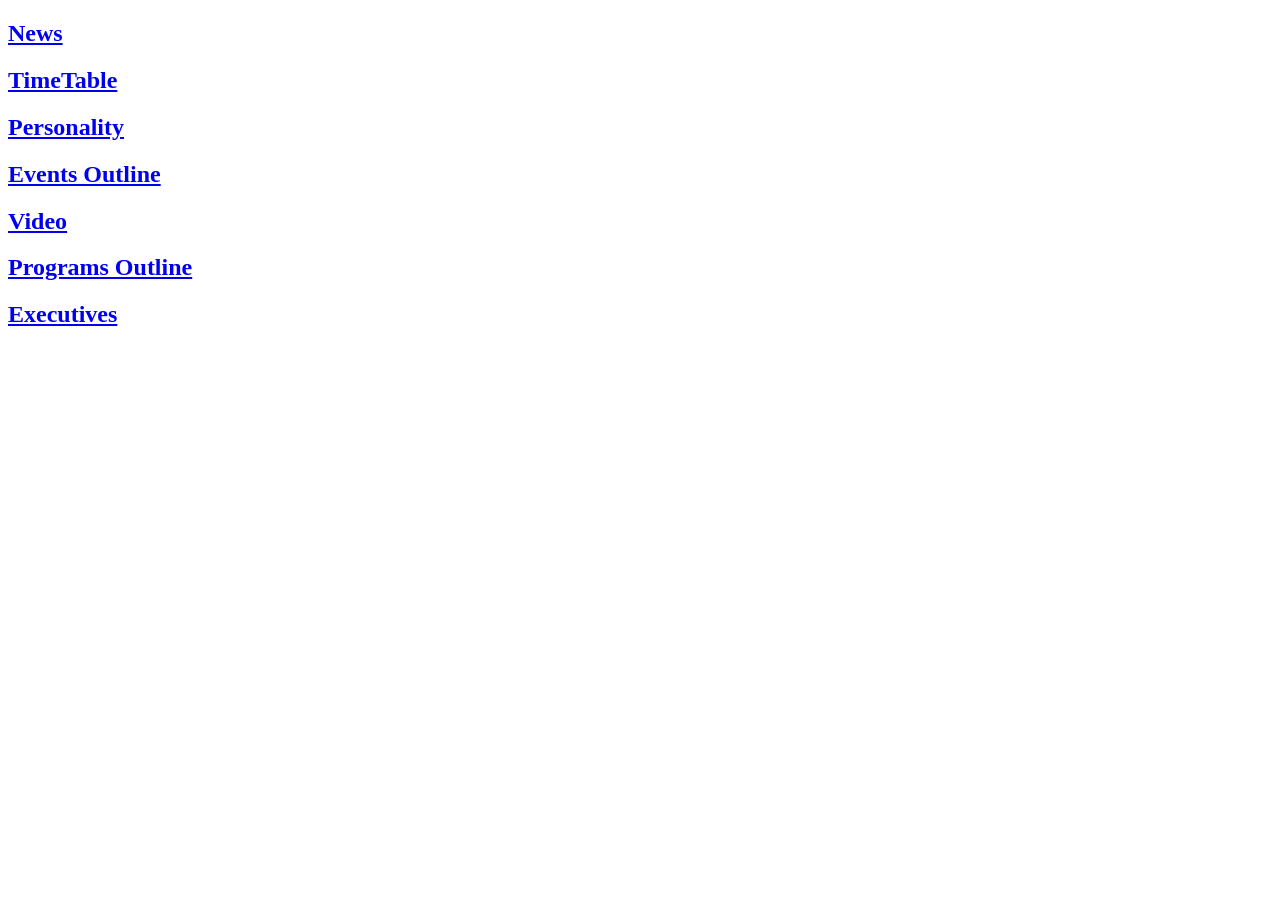
<file: index.html>
<!DOCTYPE html>
<html lang="en">
<head>
    <meta charset="UTF-8">
    <meta http-equiv="X-UA-Compatible" content="IE=edge">
    <meta name="viewport" content="width=device-width, initial-scale=1.0">
    <title>Ghemsa App</title>
    <link rel="apple-touch-icon" sizes="180x180" href="./apple-touch-icon.png">
    <link rel="icon" type="image/png" sizes="32x32" href="./favicon-32x32.png">
    <link rel="icon" type="image/png" sizes="16x16" href="./favicon-16x16.png">
    <link rel="manifest" href="./site.webmanifest">
    <link rel="mask-icon" href="./safari-pinned-tab.svg" color="#5bbad5">
    <meta name="msapplication-TileColor" content="#da532c">
    <meta name="theme-color" content="#ffffff">
</head>
<body>
    
<h2><a href="news.html">News</a></h2>
<h2><a href="timetable.html">TimeTable</a></h2>
<h2><a href="personality.html">Personality</a></h2>
<h2><a href="programs.html">Events Outline</a></h2>
<h2><a href="videotutorial.html">Video</a></h2>
<h2><a href="courseoutline.html">Programs Outline</a></h2>
<h2><a href="executivespictures.html">Executives</a></h2>

</body>
</html>
</file>
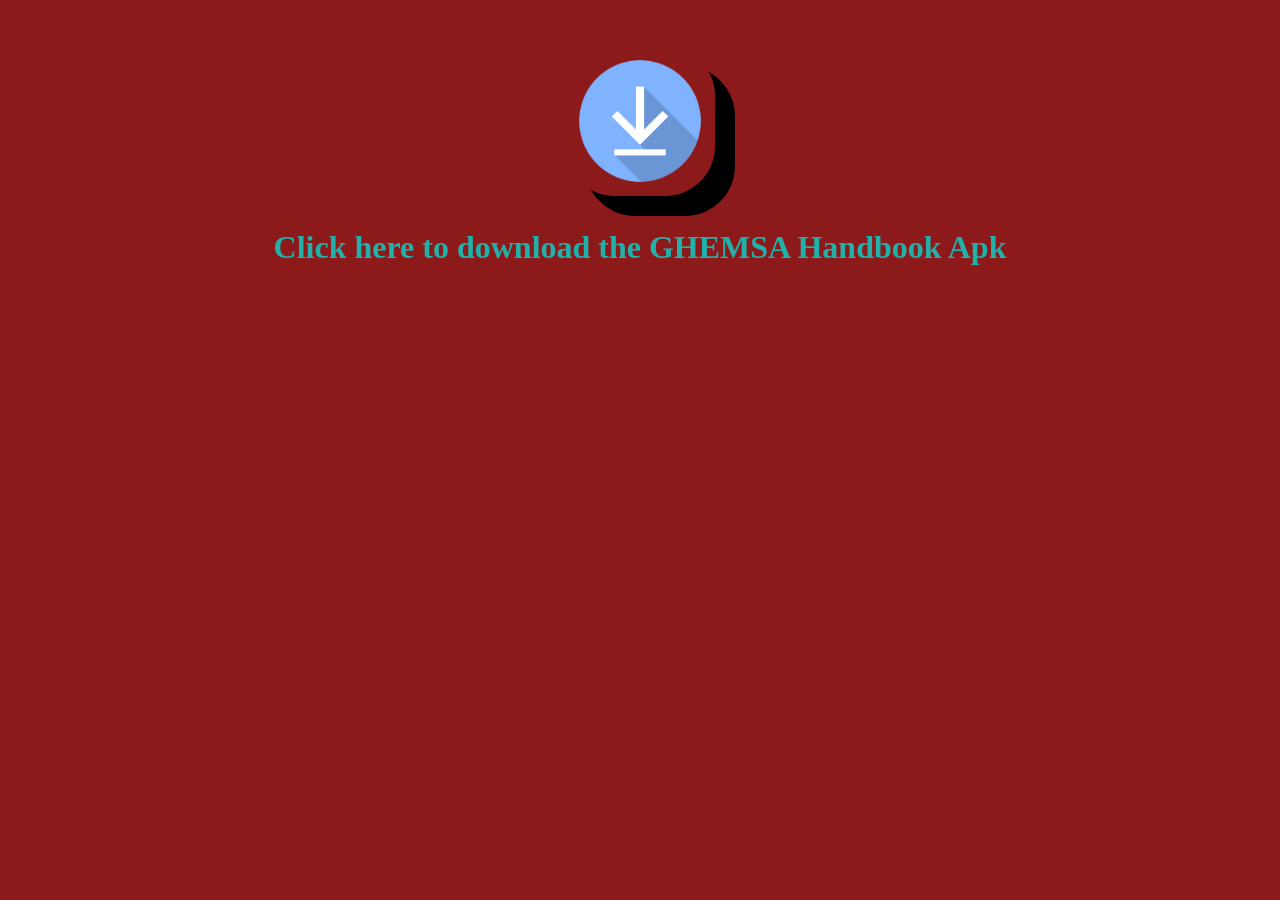
<file: apk/download/index.html>
<!DOCTYPE html>
<html lang="en">

<head>
    <meta charset="UTF-8">
    <meta name="viewport" content="width=device-width, initial-scale=1.0">
    <title>GHEMSA Handbook Apk Download</title>
    <link rel="apple-touch-icon" sizes="180x180" href="./apple-touch-icon.png">
    <link rel="icon" type="image/png" sizes="32x32" href="./favicon-32x32.png">
    <link rel="icon" type="image/png" sizes="16x16" href="./favicon-16x16.png">
    <link rel="manifest" href="./site.webmanifest">
    <link rel="mask-icon" href="./safari-pinned-tab.svg" color="#5bbad5">
    <meta name="msapplication-TileColor" content="#da532c">
    <meta name="theme-color" content="#ffffff">

    <style>
        @keyframes bouncing {
            0% {
                bottom: 0;
                box-shadow: 0 0 rgba(0, 0, 0, 0.1);
            }

            50% {
                bottom: 20px;
                box-shadow: -20px -20px rgb(12, 1, 53);
            }

            100% {
                bottom: 50px;
                box-shadow: 20px 20px rgb(0, 0, 0);
            }
        }

        @keyframes coloring {
            0% {
                color: chartreuse;
            }

            5% {
                color: crimson;
            }

            10% {
                color: palevioletred;
            }

            15% {
                color: mediumaquamarine;
            }

            20% {
                color: darkred;
            }

            25% {
                color: darkmagenta;
            }

            30% {
                color: gold;
            }

            35% {
                color: rgb(96, 6, 240);
            }

            40% {
                color: green;
            }

            45% {
                color: gray;
            }

            50% {
                color: blue;
            }

            55% {
                color: antiquewhite
            }

            60% {
                color: brown;
            }

            65% {
                color: chartreuse;
            }

            70% {
                color: darkslateblue;
            }

            75% {
                color: fuchsia;
            }

            80% {
                color: black;
            }

            85% {
                color: hotpink;
            }

            90% {
                color: indigo;
            }

            95% {
                color: khaki;
            }

            100% {
                color: lightseagreen;
            }
        }

        * {
            text-align: center;
            text-decoration: none;
            background: rgb(141, 26, 26);
        }

        img {
            border-radius: 50px;
            margin: 25px;
            animation: bouncing 2s linear 0s infinite alternate both;
        }

        span {
            animation: coloring 10s linear 0s infinite alternate both;
        }
    </style>
</head>

<body>
    <h1>

        <a href="./GHEMSAHandbook.apk">
            <img src="./download.webp" height="150px">
            <br>
            <span>Click here to download the GHEMSA Handbook Apk</span></a>
    </h1>
    <!--<h1><a href="https://drive.google.com/drive/folders/1Wdk7lU9cKdJ41UmhEg5PoiUIJZd4QmzD">Click here to download the GHEMSA Handbook Apk</a></h1>-->

</body>

</html>
</file>
